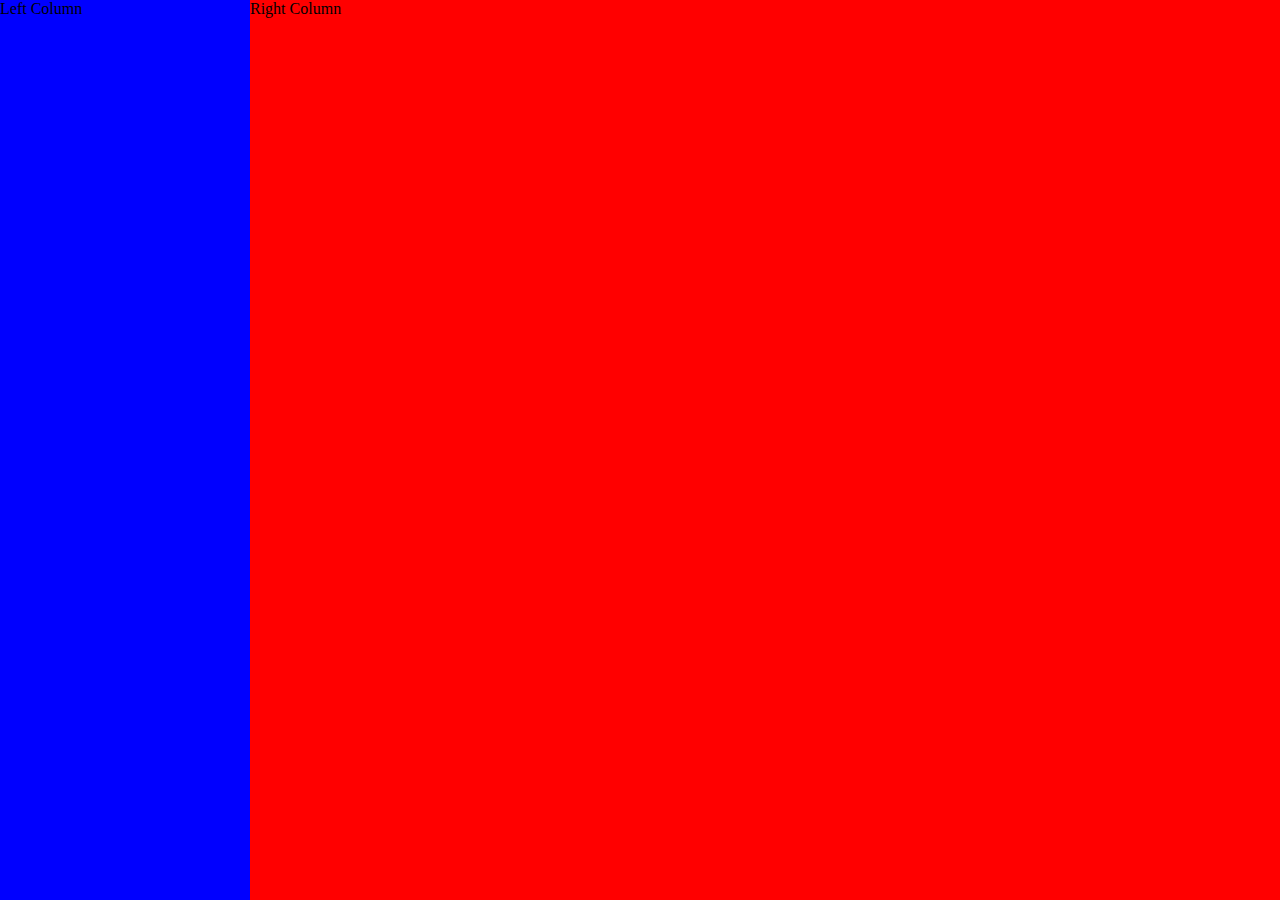
<file: flex_2_col/index.html>
<!doctype html>
<head>
  <link rel="stylesheet" href="css/site.css">
</head>
<body>

  <div id="main">
    <div id="left_column">Left Column</div>
    <div id="right_column">Right Column</div>
  </div>
</body>
</html>
</file>
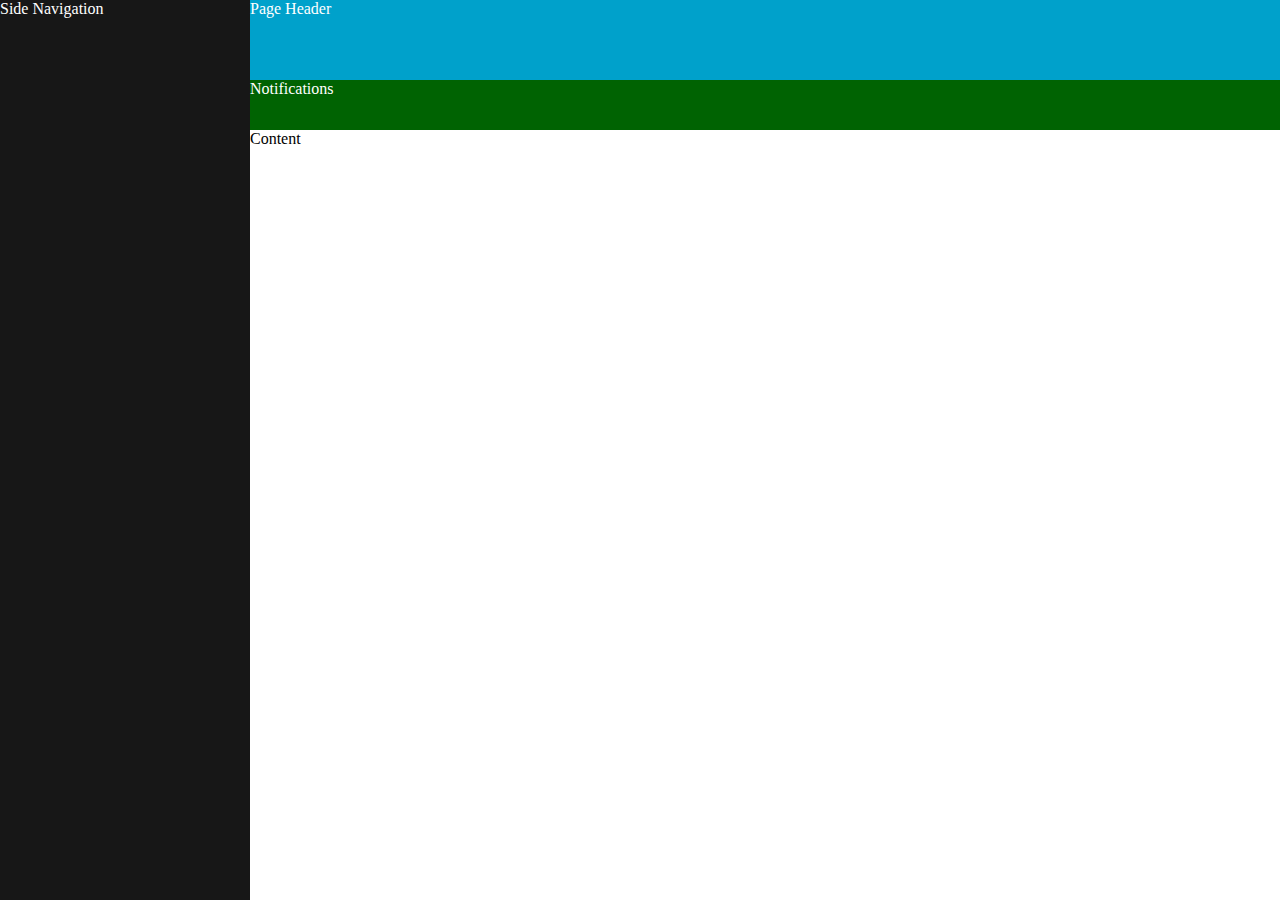
<file: harmonize/index.html>
<!doctype html>
<head>
  <link rel="stylesheet" href="css/site.css">
</head>
<body>
  <div id="page_wrapper">
    <nav id="sidenav">
      Side Navigation
    </nav>
    <div id="main">
      <header id="page_header">
        Page Header
      </header>
      <section id="notifications">
        Notifications
      </section>
      <section id="content">
        Content
      </section>
    </div>
  </div>
</body>
</html>
</file>
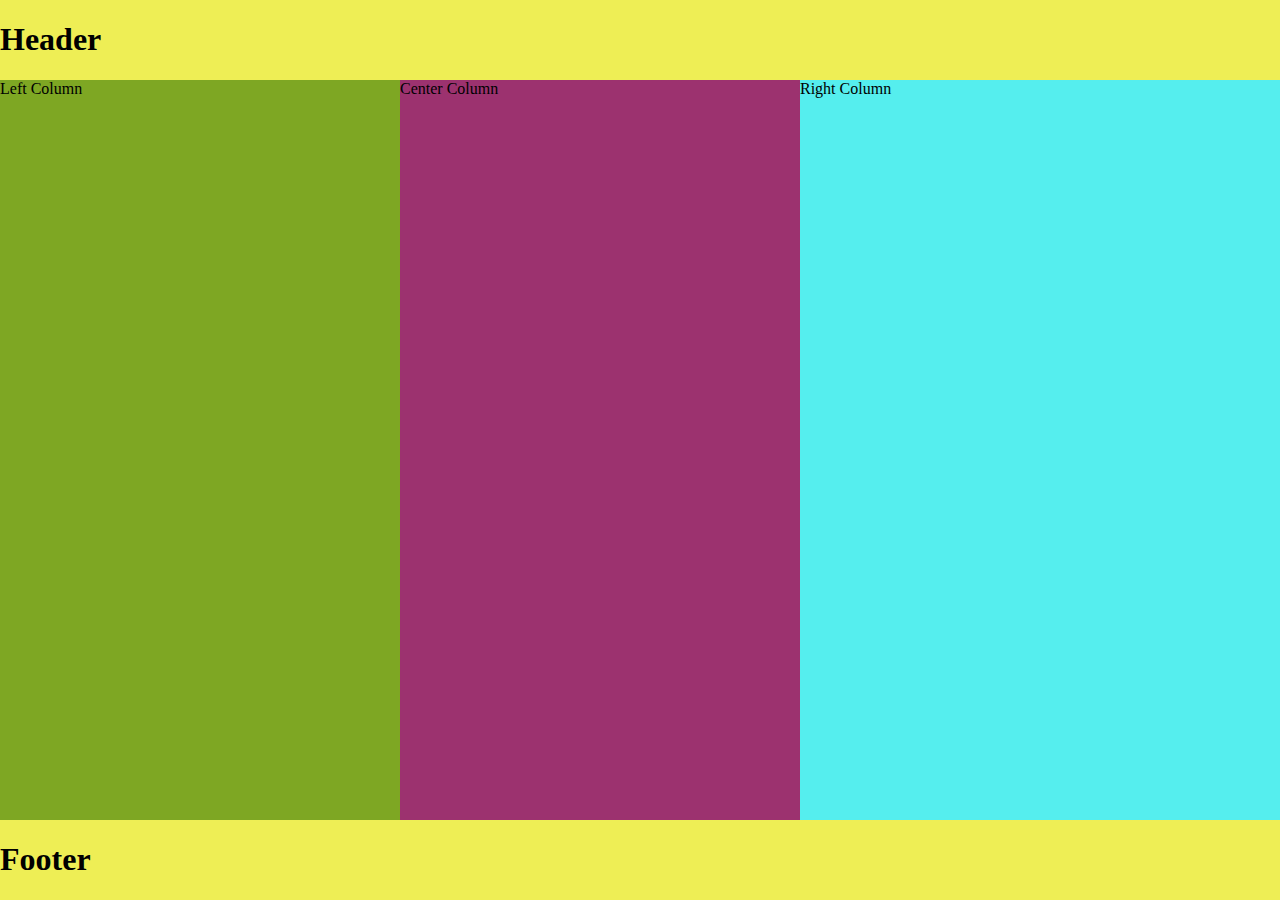
<file: head_3col_foot/index.html>
<!doctype html>
<head>
  <link rel="stylesheet" href="css/site.css">
</head>
<body>

  <div id="page_wrapper">

    <header>
      <h1>Header</h1>
    </header>

    <div id="container">
      <div id="left_column">Left Column</div>
      <div id="center_column">Center Column</div>
      <div id="right_column">Right Column</div>
    </div>

    <footer>
      <h1>Footer</h1>
    </footer>
  </div>
</body>
</html>
</file>
<file: flex_2_col/css/site.css>
html,
body {
  margin: 0;
  padding: 0;
  height: 100%;
}

#main {
  display: flex;
  min-height: 100%;
}

#left_column {
  order: 1;
  width: 250px;
  background-color : blue;
}

#right_column {
  flex: 1;
  order: 2;
  background-color: red;
}
</file>
<file: harmonize/css/site.css>
html,
body {
  margin: 0;
  padding: 0;
  height: 100%;
}

div#page_wrapper {
  display: flex;
  display: -webkit-flex;
  min-height: 100%;
}

nav#sidenav {
  order: 1;
  width: 250px;
  background: #171717;
  color: white;
}

div#main {
  flex: 1;
  -webkit-flex: 1;
  order: 2;
  background-color: white;
}

header#page_header {
  height: 80px;
  background-color: #00A1CB;
  color: white;
}

section#notifications {
  height: 50px;
  background-color: #006302;
  color: white;
}
</file>
<file: head_3col_foot/css/site.css>
html,
body {
  margin: 0;
  padding: 0;
  height: 100%;
}

#page_wrapper {
  min-height: 100%;
  position: relative;
}

#container {
  position: absolute;
  display: block;
  top: 80px;
  bottom: 80px;
  left: 0;
  right: 0;
  background: #5ee;
}

header {
  position: absolute;
  top: 0;
  height: 80px;
  width: 100%;
  background: #ee5;
}

#left_column {
  position: absolute;
  display: block;
  top: 0;
  bottom: 0;
  left: 0;
  height: auto;
  width: 400px;
  background-color: #7EA723;
}

#center_column {
  position: absolute;
  width: 400px;
  display: block;
  top: 0;
  bottom: 0;
  left: 400px;
  height: auto;
  background-color: #9C326F;
}

#right_column {
  margin-left: 800px;
}

footer {
  position: absolute;
  bottom: 0;
  left: 0;
  height: 80px;
  width: 100%;
  background: #ee5;
}
</file>
